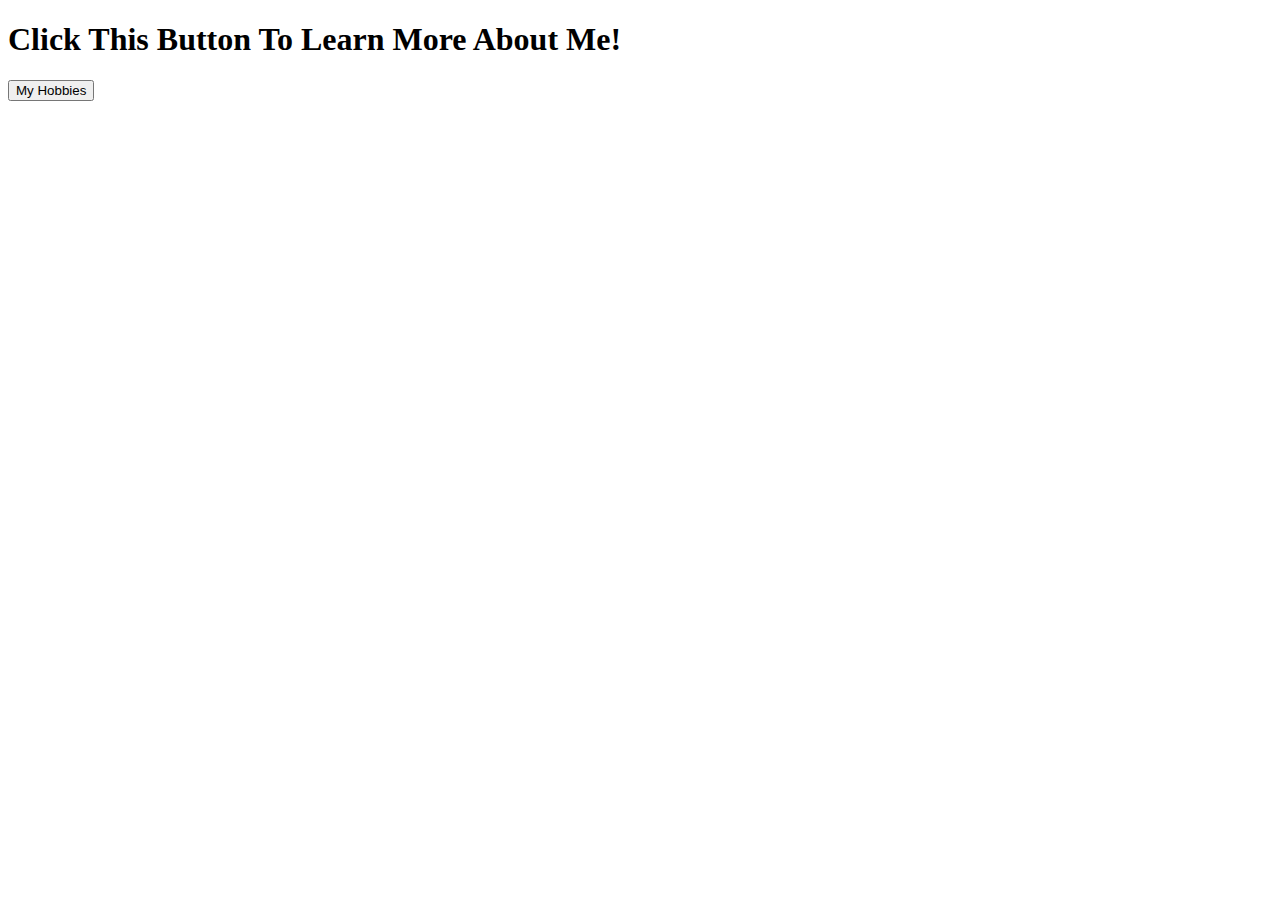
<file: event.html>
<!DOCTYPE html>
<html lang="en">
<head>
    <meta charset="UTF-8">
    <meta name="viewport" content="width=device-width, initial-scale=1.0">
    <title>Document</title>
</head>
<body>

<h1>Click This Button To Learn More About Me!</h1>

    <button onclick='console.log("I have many hobbies like singing and dancing.")'>My Hobbies</button>
</body>
</html>
</file>
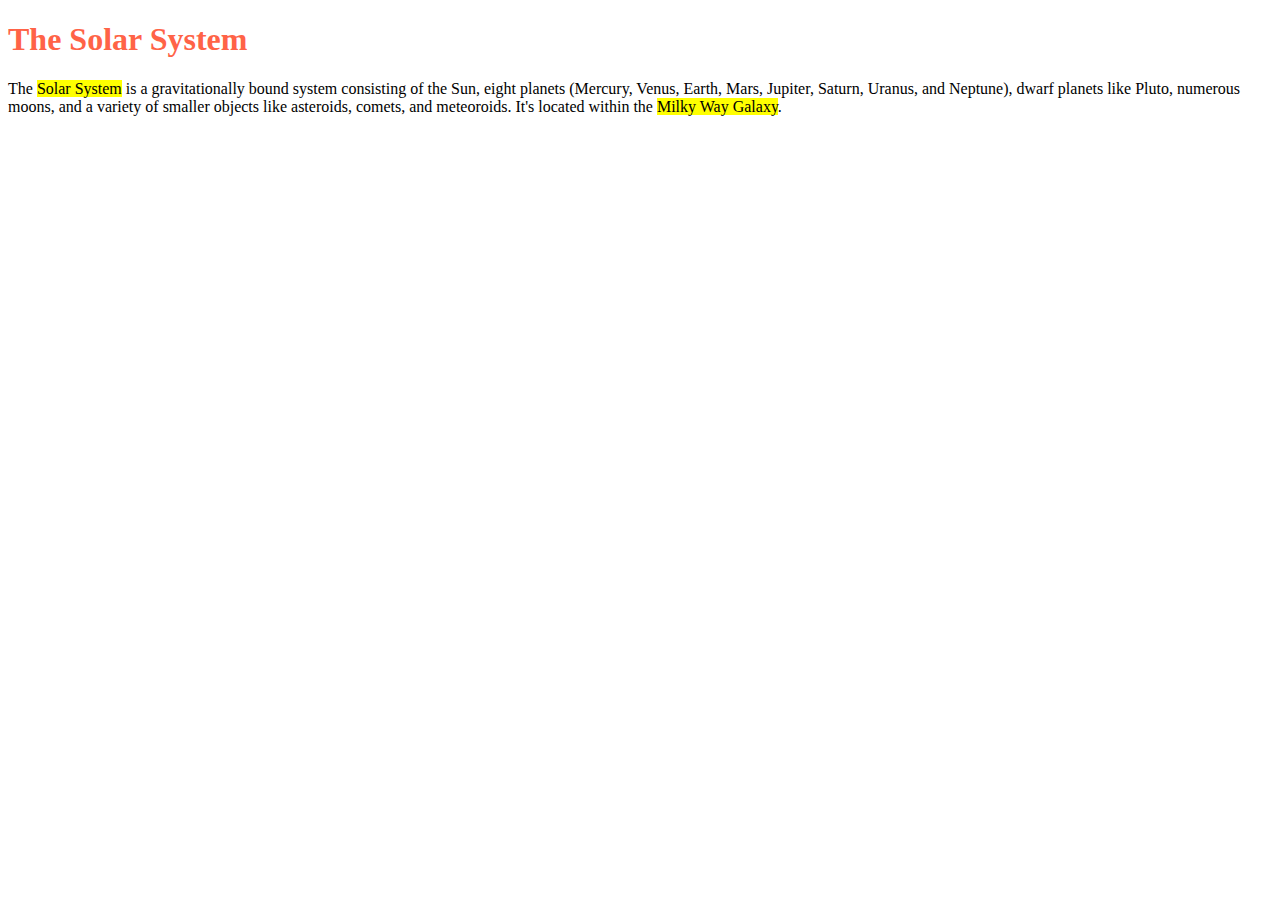
<file: Index2.html>
<!DOCTYPE html>
<html lang="en">

<head>
    <meta charset="UTF-8">
    <meta name="viewport" content="width=device-width, initial-scale=1.0">
    <title>Document</title>
    <link rel="stylesheet" href="style2.css">
</head>

<body>
    <p id="planets">The <mark>Solar System</mark> is a gravitationally bound system consisting of the Sun, eight planets (Mercury, Venus, Earth, Mars, Jupiter, Saturn, Uranus, and Neptune), dwarf planets like Pluto, numerous moons, and a variety of smaller objects like asteroids, comets, and meteoroids. It's located within the <mark>Milky Way Galaxy</mark>.</p>
</body>
<script src="script2.js"></script>
</html>
</file>
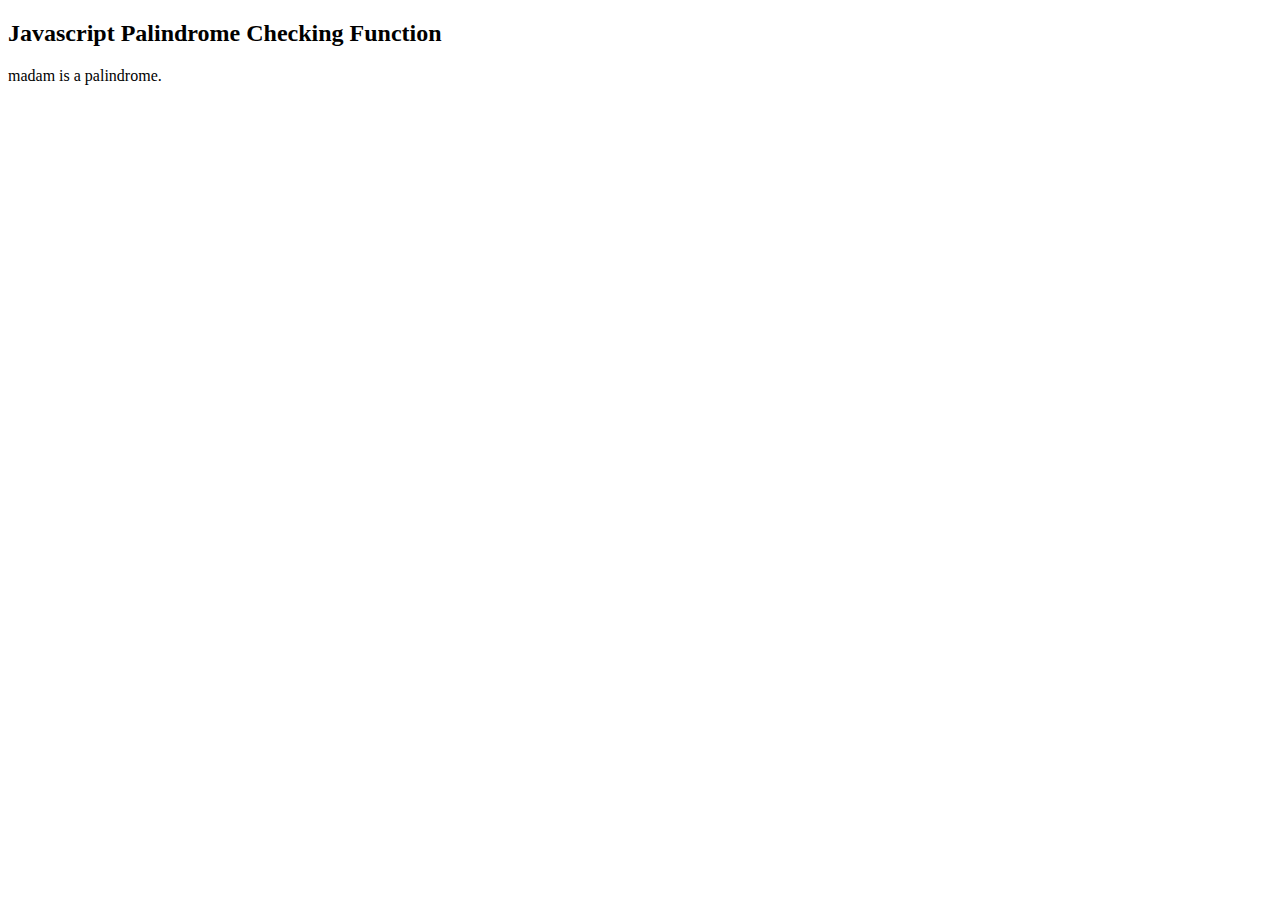
<file: palindrome.html>
<!DOCTYPE html>
<html lang="en">
<head>
    <meta charset="UTF-8">
    <meta name="viewport" content="width=device-width, initial-scale=1.0">
    <title>Document</title>
</head>
<body>
    <h2>Javascript Palindrome Checking Function</h1>
    <script src="palindrome.js"></script>
</body>
</html>
</file>
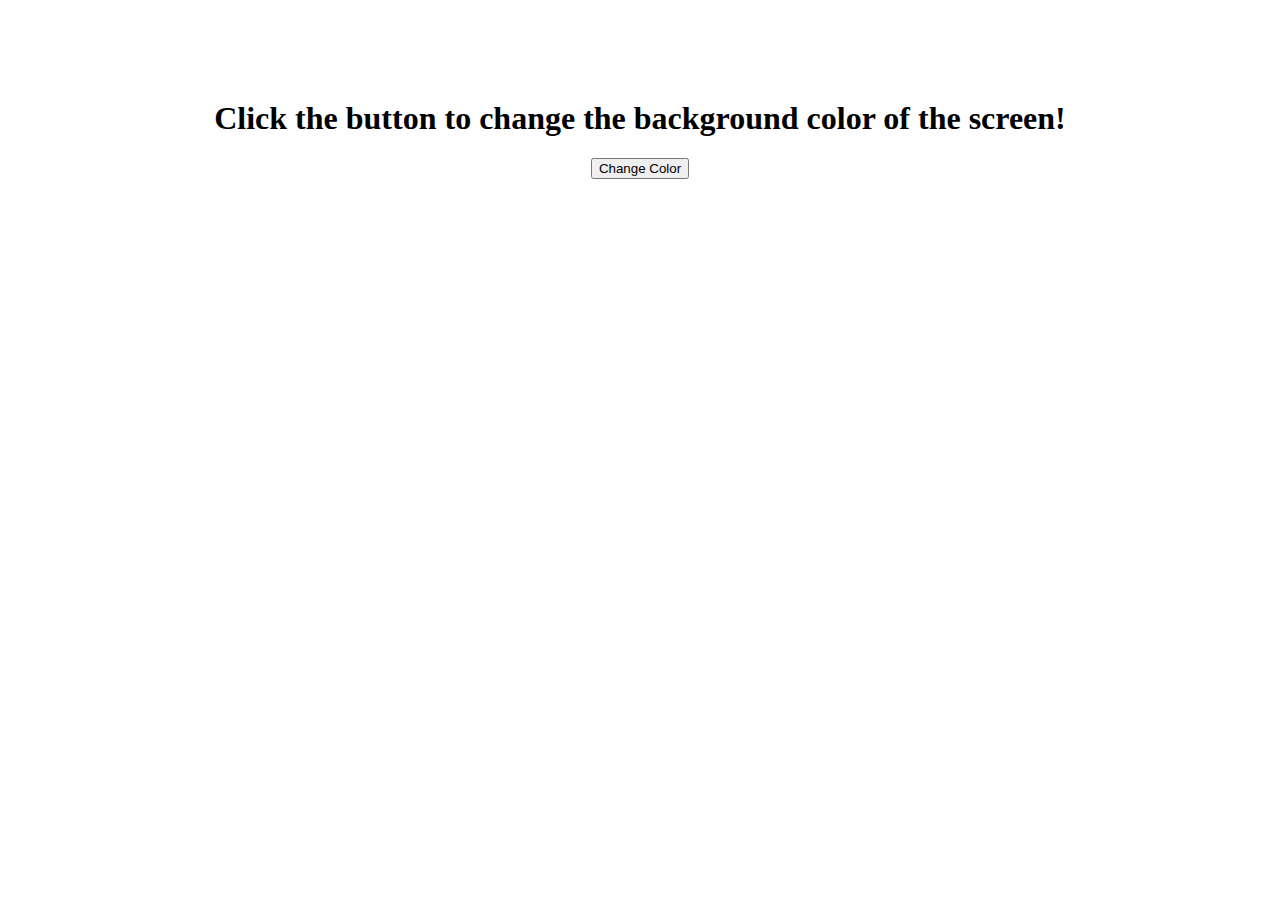
<file: randomcolor.html>
<!DOCTYPE html>
<html lang="en">
<head>
    <link rel="stylesheet" href="randomcolor.css">
    <meta charset="UTF-8">
    <meta name="viewport" content="width=device-width, initial-scale=1.0">
    <title>Document</title>
</head>
<body>
    <h1>Click the button to change the background color of the screen!</h1>
    <button onclick="color()">Change Color</button>
</body>
<script src="randomcolor.js"></script>
</html>
</file>
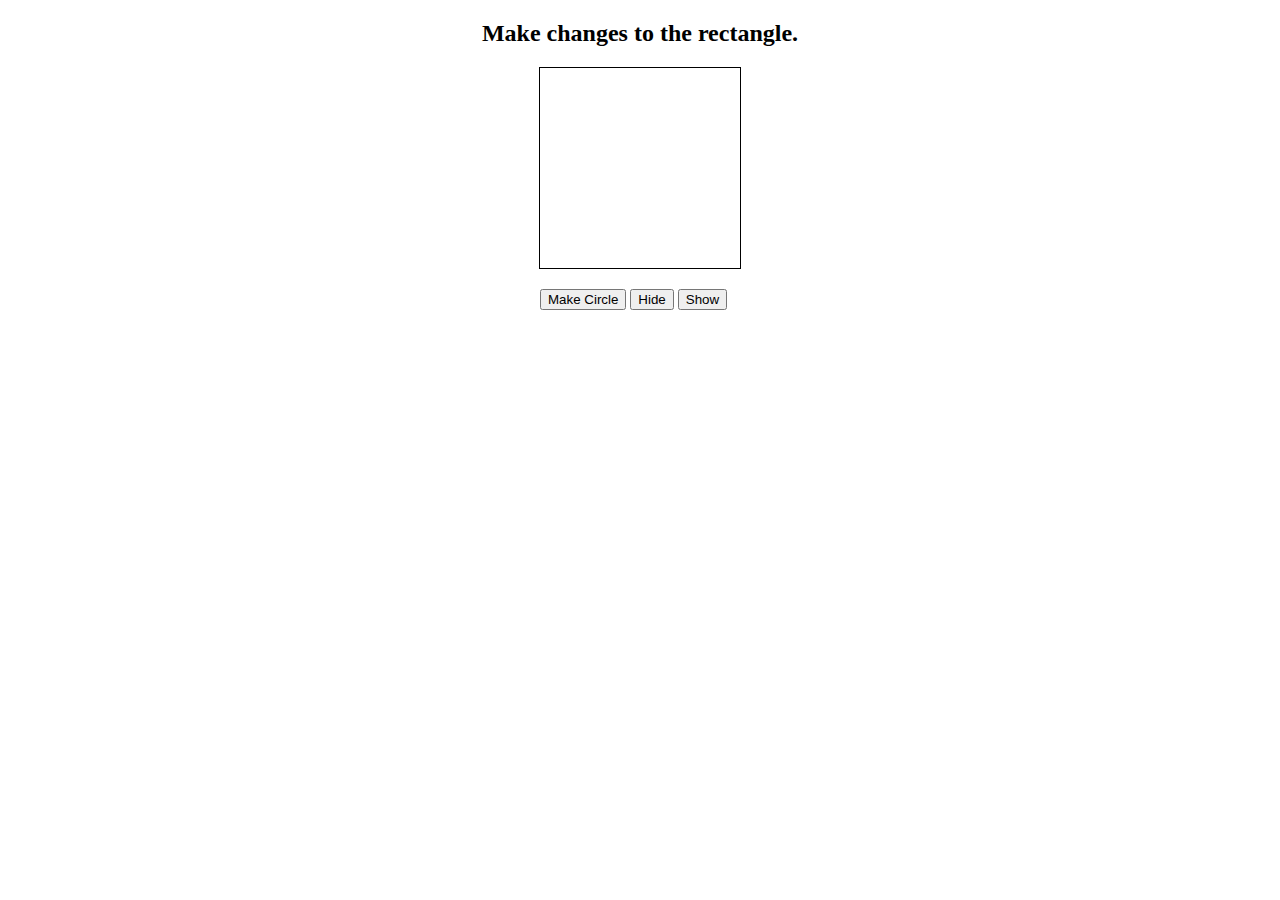
<file: rectangle.html>
<!DOCTYPE html>
<html lang="en">
<head>
    <meta charset="UTF-8">
    <meta name="viewport" content="width=device-width, initial-scale=1.0">
    <title>Document</title>
    <link rel="stylesheet" href="rectangle.css">
</head>
<body>
    <h2>Make changes to the rectangle.</h2>

    <div class="rect"></div>

    <div class="buttons">
        <button onclick="ChangeToCircle()"> Make Circle </button>
        <button onclick="Hide()"> Hide </button>
        <button onclick="Show()"> Show </button>
    </div>
</body>
<script src="rectangle.js"></script>
</html>
</file>
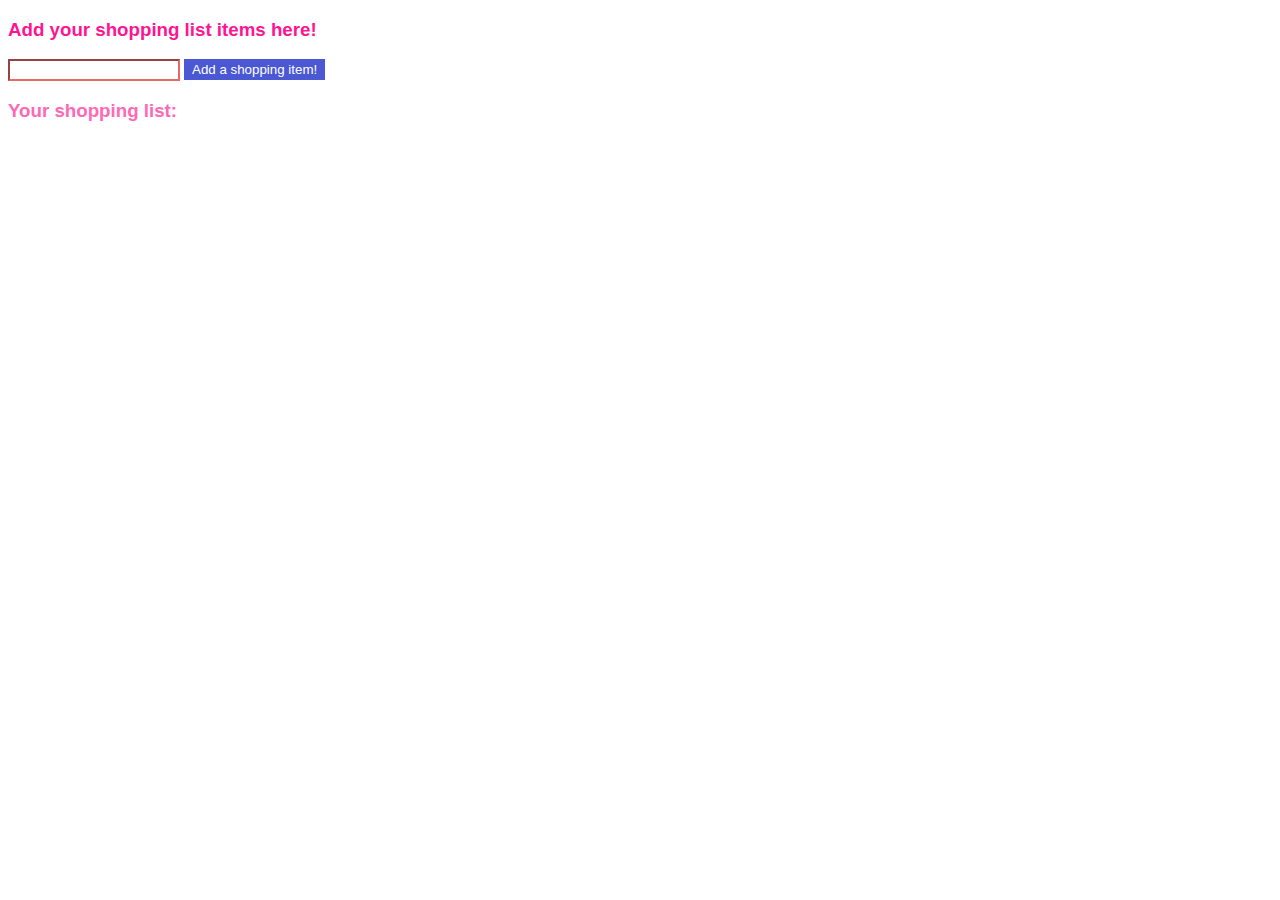
<file: shoppinglist.html>
<!DOCTYPE html>
<html lang="en">
<head>
    <link rel="stylesheet" href="shoppinglist.css">
    <meta charset="UTF-8">
    <meta name="viewport" content="width=device-width, initial-scale=1.0">
    <title>Shopping List</title>
</head>
<body>
    <h3 class="header">Add your shopping list items here!</h3>
    
    <form id = "myForm">
        <input id = "myInput" type = "text" class = "in">
        <button class="button button3">Add a shopping item!</button>
    </form>

    <h3 class="header2">Your shopping list:</h3>
    <ul id = "myItem" class="write"></ul>
</body>
<script src="shoppinglist.js"></script></html>
</file>
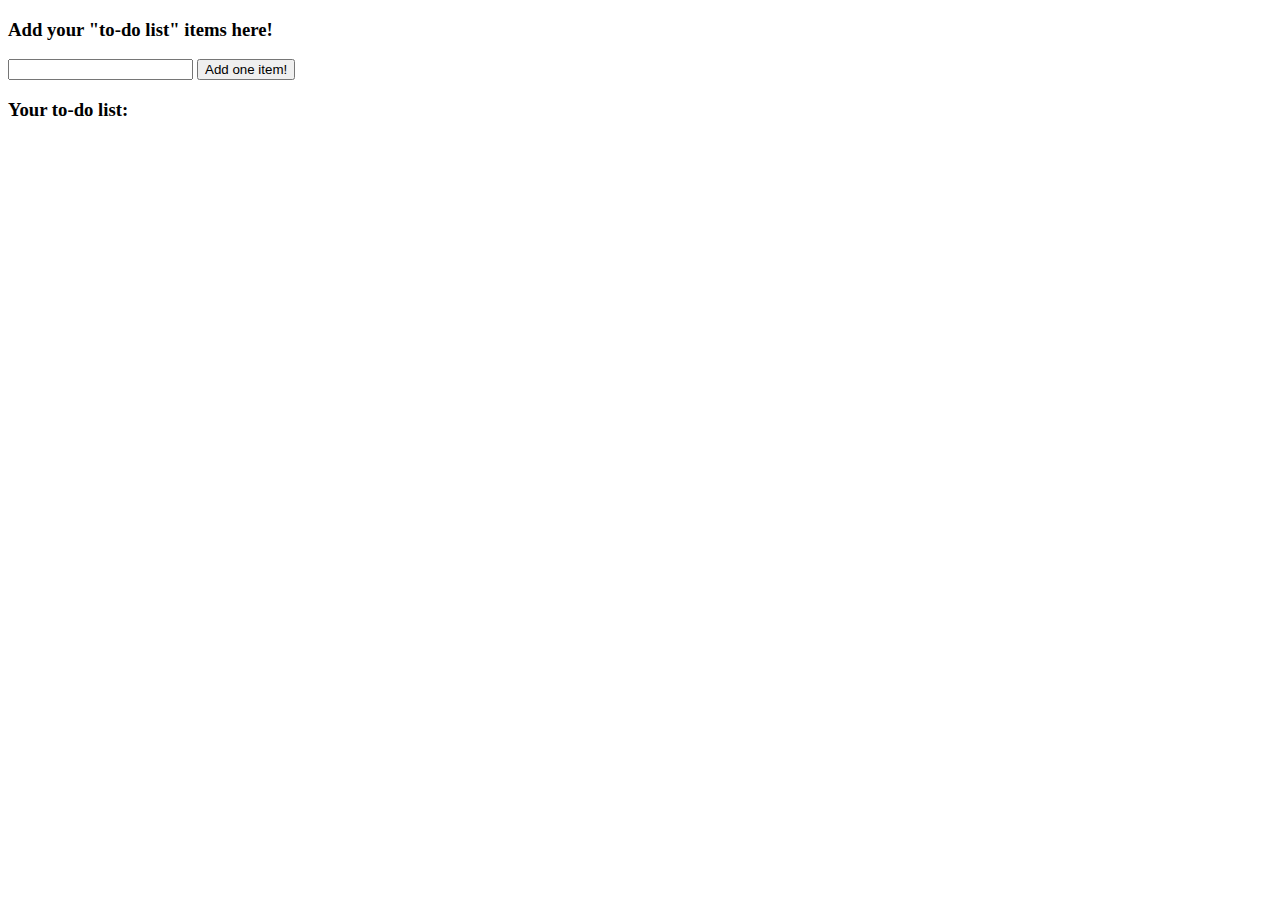
<file: todolist.html>
<!DOCTYPE html>
<html lang="en">
<head>
    <meta charset="UTF-8">
    <meta name="viewport" content="width=device-width, initial-scale=1.0">
    <title>To-Do List App</title>
</head>
<body>
    <h3>Add your "to-do list" items here!</h3>
    
    <form id = "myForm">
        <input id = "myInput" type = "text">
        <button>Add one item!</button>
    </form>

    <h3>Your to-do list:</h3>
    <ul id = "myItem"></ul>
    
</body>
<script src="todolist.js"></script>
</html>
</file>
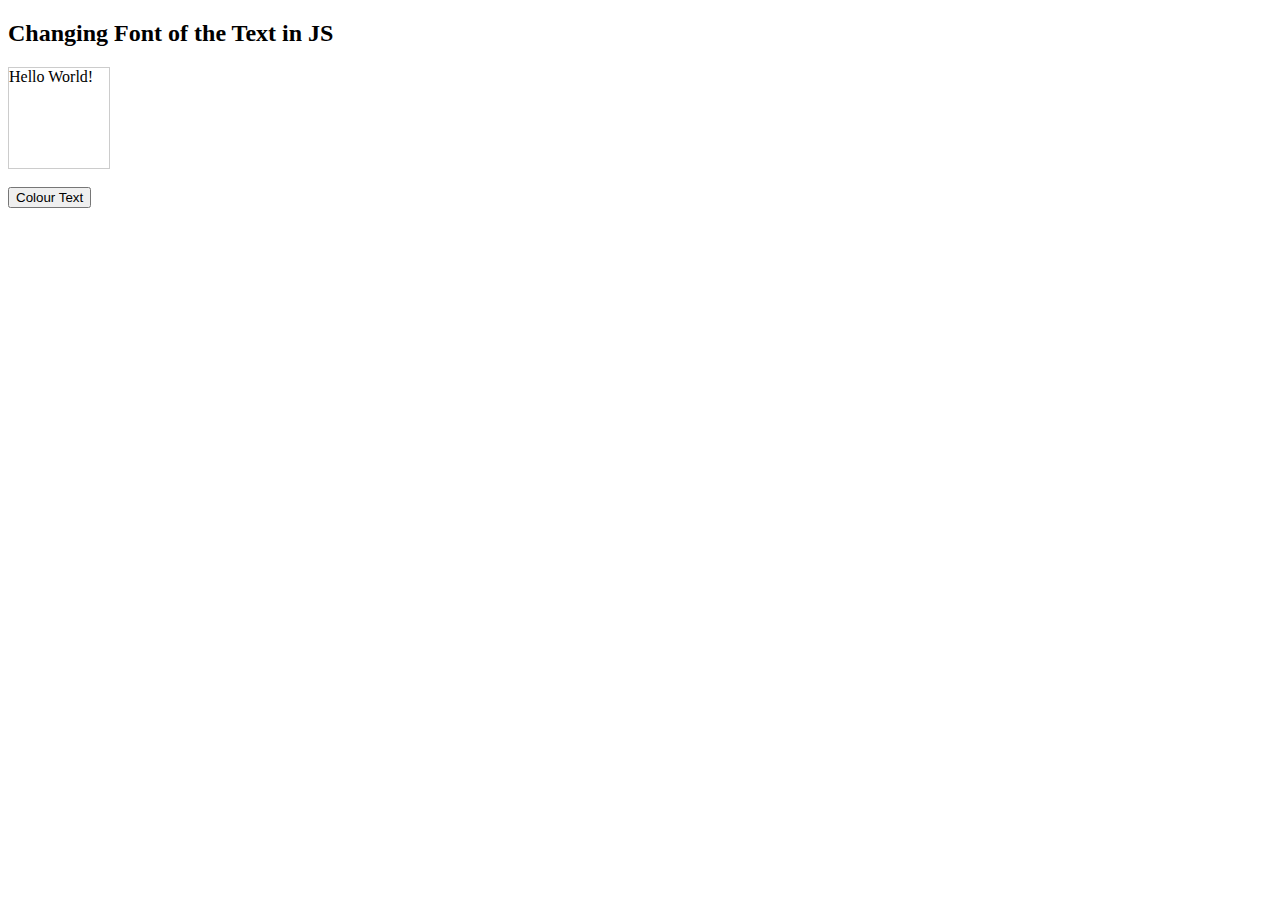
<file: Portfolio/color.html>
<!DOCTYPE html>
<html lang="en">
<head>
    <meta charset="UTF-8">
    <meta name="viewport" content="width=device-width, initial-scale=1.0">
    <title>Changing Color of the Text</title>
    <link rel="stylesheet" href="color.css">
</head>
<body>

<h2>Changing Font of the Text in JS</h2>
<div id="myText">Hello World!</div>

<br>
<button type="button" onclick="ColorText()">Colour Text</button>

</body>
<script src="color.js"></script>
</html>
</file>
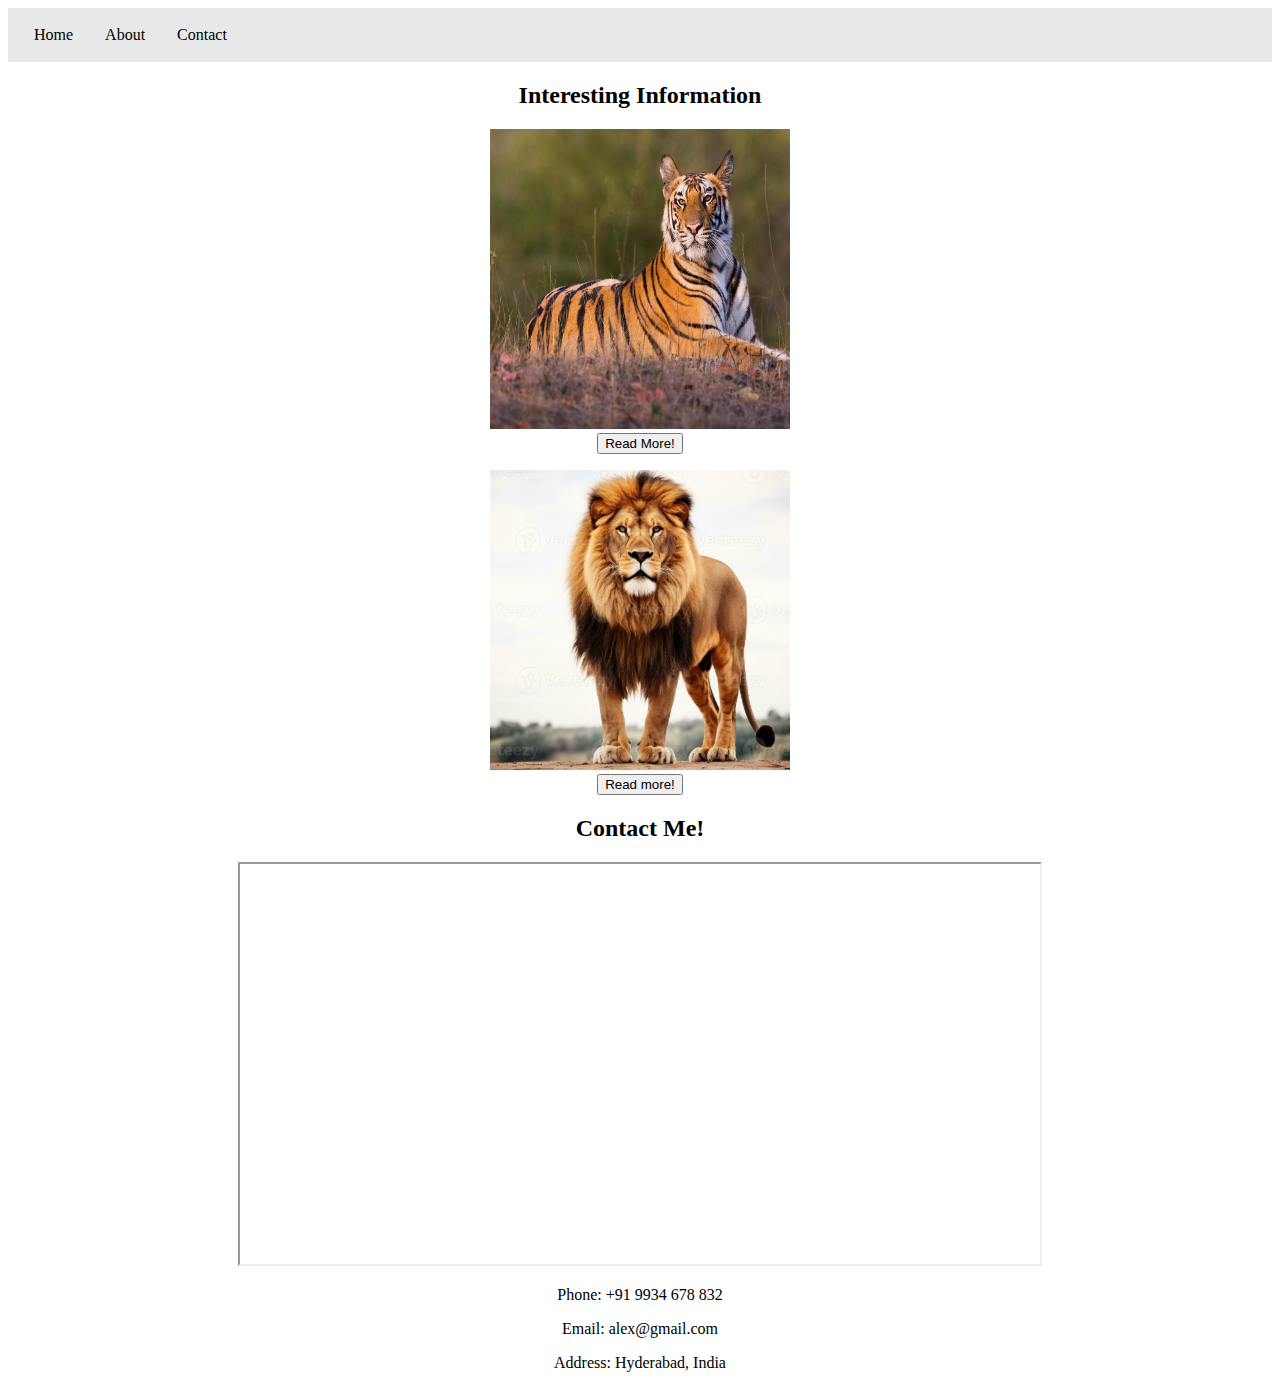
<file: Portfolio/portfolio.html>
<!DOCTYPE html>
<html lang="en">
<head>
    <meta charset="UTF-8">
    <meta name="viewport" content="width=device-width, initial-scale=1.0">
    <title>Portfolio</title>
    <link rel="stylesheet" href="portfolio.css">
</head>
<body>

<!--Navigation Bar-->
    <nav>
        <ul>
            <li><a href= "#">Home</a></li>
            <li><a href="#">About</a></li>
            <li><a href="#">Contact</a></li>
        </ul>
    </nav>

<!--About Tigers and Lions-->    
    <h2>Interesting Information</h2>
    <img src="./tiger.jpg" alt="TigerImg" width="300" height="300"/>
    <br>
    <button onclick="tiger();">Read More!</button>
    <p id="tiger-info"></p>
    <img src="./lionew.jpg" alt="LionImg" width="300" height="300"/>
    <br>
    <button onclick="lion();">Read more!</button>
    <p id="lion-info"></p>

<!--Contact-->
    <h2>Contact Me!</h2>
    <iframe width="800" height="400" id="gmap_canvas"
        src="https://maps.google.com/maps?q=Hyderabad,%20India&t=&z=13&ie=UTF8&iwloc=&output=embed">
    </iframe>

    <p>Phone: +91 9934 678 832</p>
    <p>Email: alex@gmail.com</p>
    <p>Address: Hyderabad, India</p>
</body>
<script src="portfolio.js"></script>
</html>
</file>
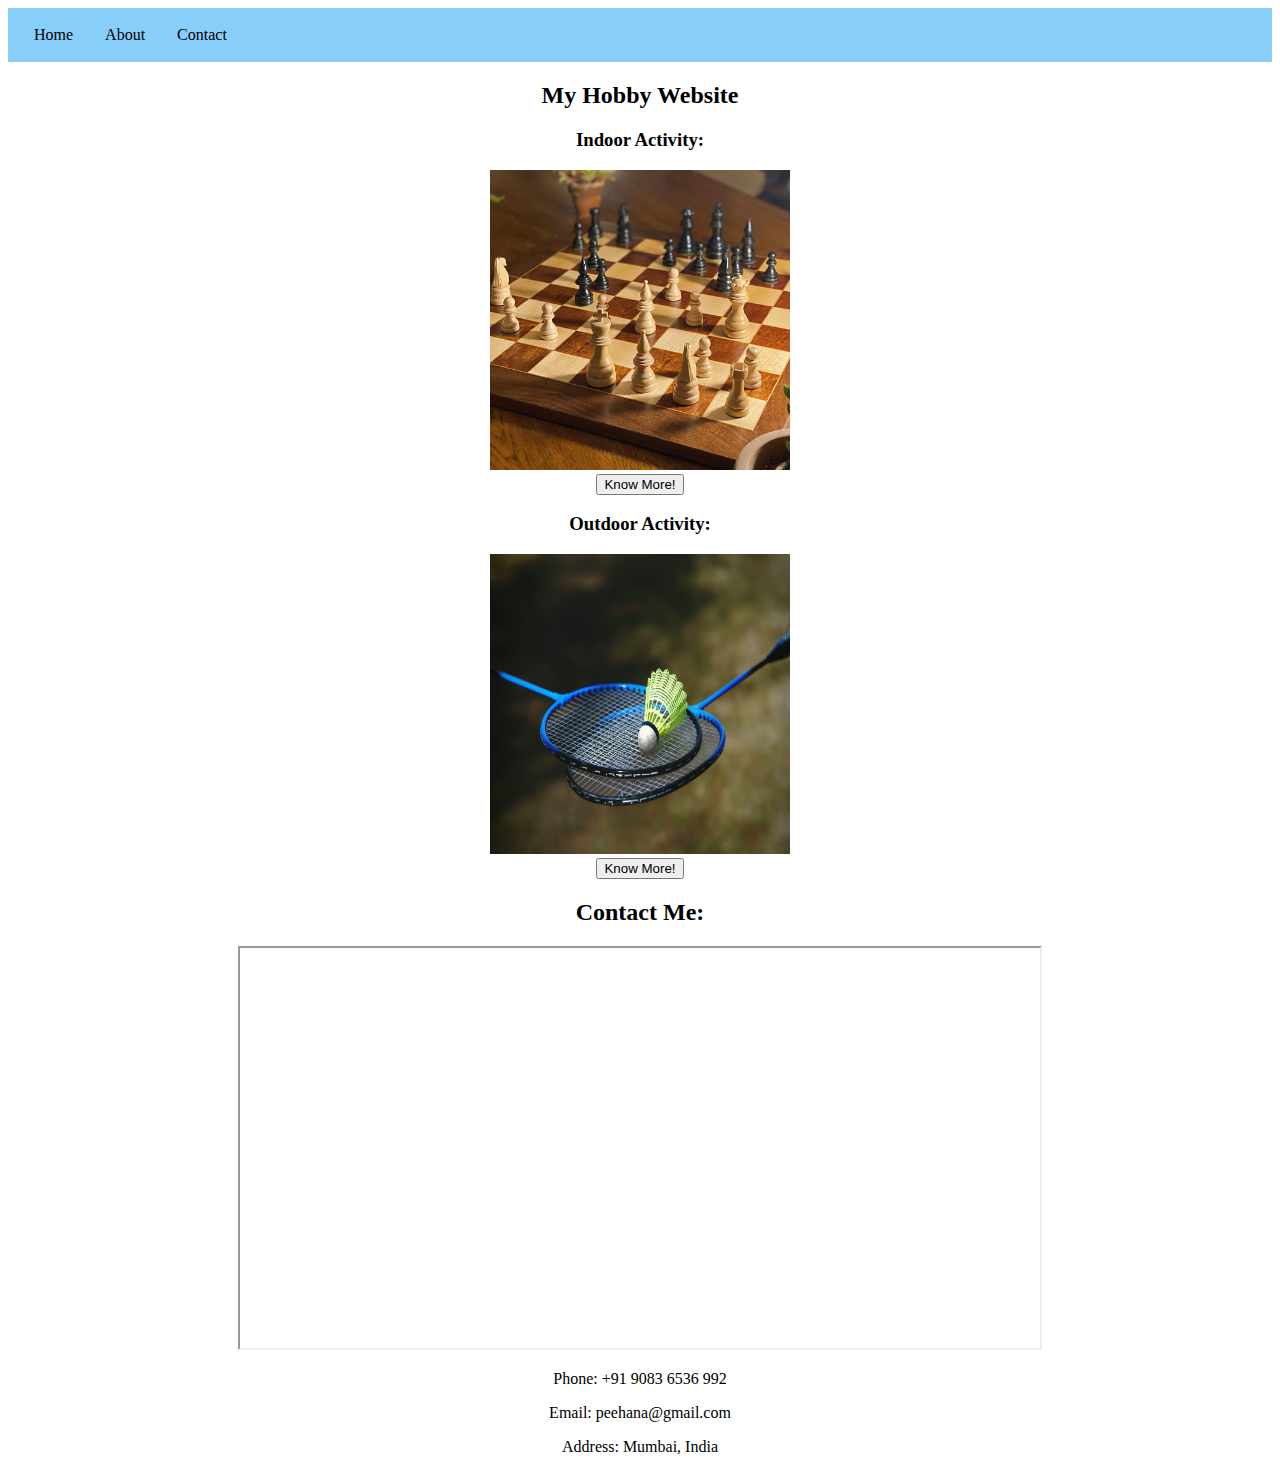
<file: Portfolio/website.html>
<!DOCTYPE html>
<html lang="en">
<head>
    <meta charset="UTF-8">
    <meta name="viewport" content="width=device-width, initial-scale=1.0">
    <title>My Hobby Website</title>
    <link rel="stylesheet" href="website.css">
</head>
<body>
    <!--Navigation Bar-->
    <nav>
        <ul>
            <li><a href= "#">Home</a></li>
            <li><a href="#">About</a></li>
            <li><a href="#">Contact</a></li>
        </ul>
    </nav>

   <h2>My Hobby Website</h2> 

<!--Hobbies-->
   <h3> Indoor Activity:</h3>
<img src="./chess.jpg" alt="chessimg" width="300" height="300"/>
<br>
<button onclick="chess();">Know More!</button>
<p id="chess-info"></p>

<h3> Outdoor Activity:</h3>
<img src="./badminton.jpeg" alt="badmintonimg" width="300" height="300"/>
<br>
<button onclick="badminton();">Know More!</button>
<p id="badminton-info"></p>

<!--Contacts-->
<h2>Contact Me:</h2>
<iframe width="800" height="400" id="gmap-canvas" 
src="https://maps.google.com/maps?q=Mumbai,%20India&t=&z=13&ie=UTF8&iwloc=&output=embed">
</iframe>

<p>Phone: +91 9083 6536 992</p>
<p>Email: peehana@gmail.com</p>
<p>Address: Mumbai, India</p>
</body>
<script src="website.js"></script>
</html>
</file>
<file: style2.css>
.sun{
    color:tomato
}
</file>
<file: randomcolor.css>
body {
    text-align: center;
    margin-top: 100px;
}
</file>
<file: rectangle.css>
h2 {
    text-align: center;
}

.rect {
    border: 1px solid black;
    width: 200px;
    height: 200px;
    margin: auto;
}

.buttons {
    padding: 20px;
    width: 200px;
    margin: auto;
}
</file>
<file: shoppinglist.css>
.header {
    font-family: 'Gill Sans', 'Gill Sans MT', Calibri, 'Trebuchet MS', sans-serif;
    color: deeppink;
}

.header2 {
    font-family: 'Gill Sans', 'Gill Sans MT', Calibri, 'Trebuchet MS', sans-serif;
    color: hotpink;
}

.button{
    border: none;
    font-family: 'Gill Sans', 'Gill Sans MT', Calibri, 'Trebuchet MS', sans-serif;
  color: white;
  padding: 3px 8px;
}
.button3 {
    background-color: rgb(74, 88, 212);
}

.write {
   
    color: maroon;
    font-family: Georgia, 'Times New Roman', Times, serif;
}

.in {
    border-color: rgb(235, 102, 102);
    color: purple;
    font-family: Georgia, 'Times New Roman', Times, serif;
}

.rem {
    background-color: crimson;
    border: none;
    font-family: 'Gill Sans', 'Gill Sans MT', Calibri, 'Trebuchet MS', sans-serif;
  color: white;
  padding: 3px 8px;
}
</file>
<file: Portfolio/color.css>
#myText {
    border: 1px solid #CCC;
    height: 100px;
    width: 100px;
}
</file>
<file: Portfolio/portfolio.css>
body {
    text-align: center;
}

nav {
    /* You can change this colour */
    background-color: rgb(232, 232, 232);
    padding: 10px;
}

nav ul {
    list-style-type: none;
    margin: 0;
    padding: 0;
    overflow: hidden;
}

nav li {
    float: left;
}

nav li a {
    display: block;
    padding: 8px 16px;
    text-decoration: none;
    color: black;
}

nav li a:hover {
    background-color:  rgb(219, 130, 130);
}
</file>
<file: Portfolio/website.css>
body {
    text-align: center;
}
nav {
    /* This colour is changeable */
    background-color: lightskyblue;
padding: 10px;
}
nav ul {
    list-style-type: none;
    margin: 0;
    padding: 0;
    overflow: hidden;
}

nav li {
    float: left;
}

nav li a {
    display: block;
    padding: 8px 16px;
    text-decoration: none;
    color: black;
}

nav li a:hover {
    background-color:  rgba(43, 165, 222, 0.656);
}
</file>
